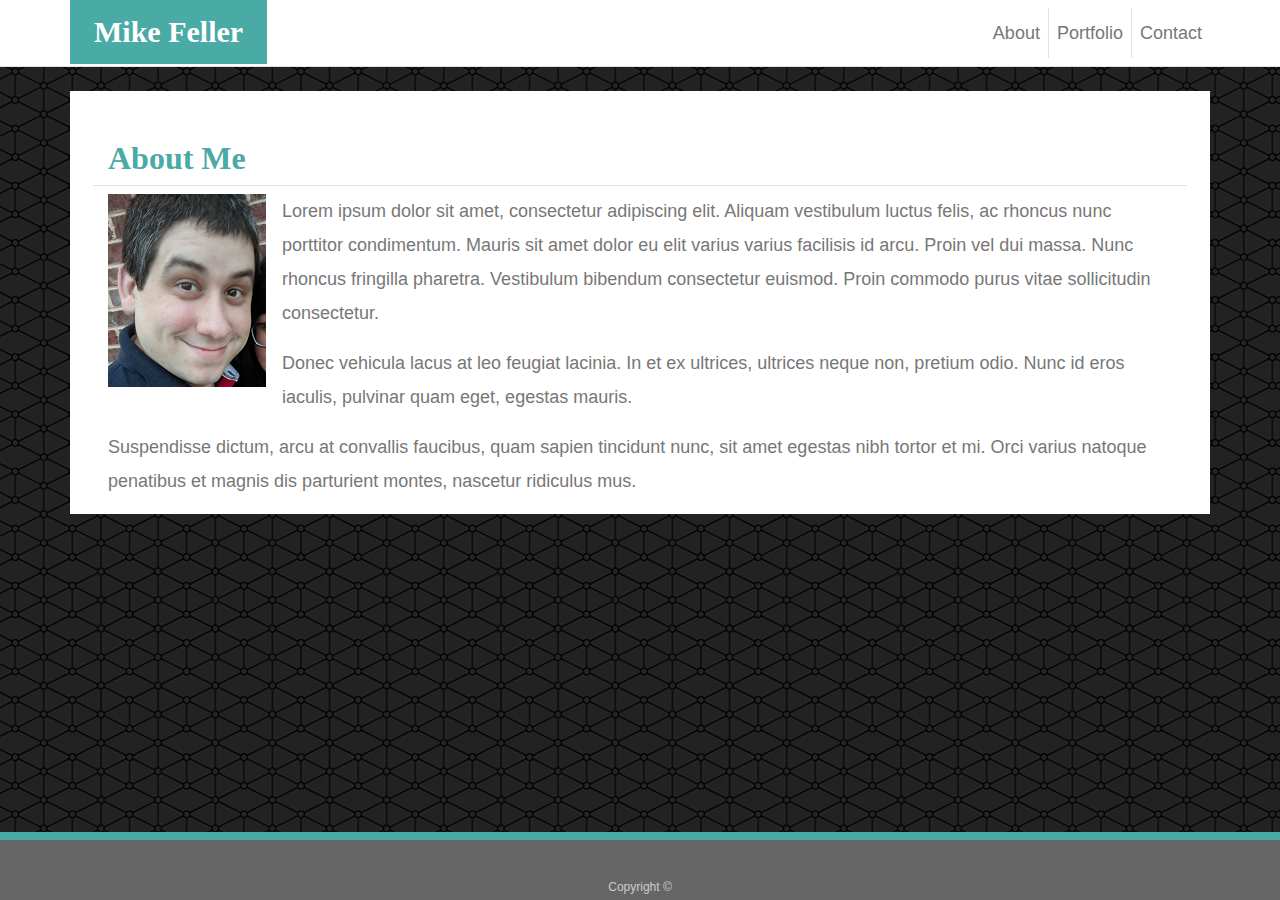
<file: index.html>
<!doctype html>
<html lang="en-us">

<head>
  <meta charset="UTF-8">
  <title>About | Mike Feller</title>
  <link rel="stylesheet" type="text/css" href="assets/css/bootstrap.css">
  <link rel="stylesheet" type="text/css" href="assets/css/style.css">
</head>

<body>

  <header class="navbar navbar-expand border-bottom bg-white">
    <div class="container">
      <div class="navbar-brand">
        <a href="index.html" class="px-4 py-3" id="myName">Mike Feller</a>
      </div>
      <div class="navbar-nav">
        <a href="index.html" class="nav-item nav-link justify-content-end active border-right" style="color: #777777">About</a>
        <a href="portfolio.html" class="nav-item nav-link justify-content-end border-right" style="color: #777777">Portfolio</a>
        <a href="contact.html" class="nav-item nav-link justify-content-end" style="color: #777777">Contact</a>
      </div>
    </div>
  </header> 

  <div class="container bg-white mt-4">
    <div class="row m-2 pt-5 border-bottom border-thick">
      <div class="col-3" id="contentHeader">
      <h2 style="font-weight: bolder">About Me</h2>
      </div>
      <hr>
    </div>
    <div class="row m-2">
      <div class="col">
      <img src="assets/images/me-face.png" class="img-fluid float-left mr-3" alt="Mike Feller">
      <p>Lorem ipsum dolor sit amet, consectetur adipiscing elit. Aliquam vestibulum luctus felis, ac rhoncus nunc porttitor condimentum. Mauris sit amet dolor eu elit varius varius facilisis id arcu. Proin vel dui massa. Nunc rhoncus fringilla pharetra. Vestibulum bibendum consectetur euismod. Proin commodo purus vitae sollicitudin consectetur.</p>
      <p>Donec vehicula lacus at leo feugiat lacinia. In et ex ultrices, ultrices neque non, pretium odio. Nunc id eros iaculis, pulvinar quam eget, egestas mauris.</p>
      <p>Suspendisse dictum, arcu at convallis faucibus, quam sapien tincidunt nunc, sit amet egestas nibh tortor et mi. Orci varius natoque penatibus et magnis dis parturient montes, nascetur ridiculus mus.</p>
      </div>
    </div>
  </div>

  <footer class="footer">
    <div class="container">
      Copyright &copy; 
    </div>
  </footer>
</body>
</html>
</file>
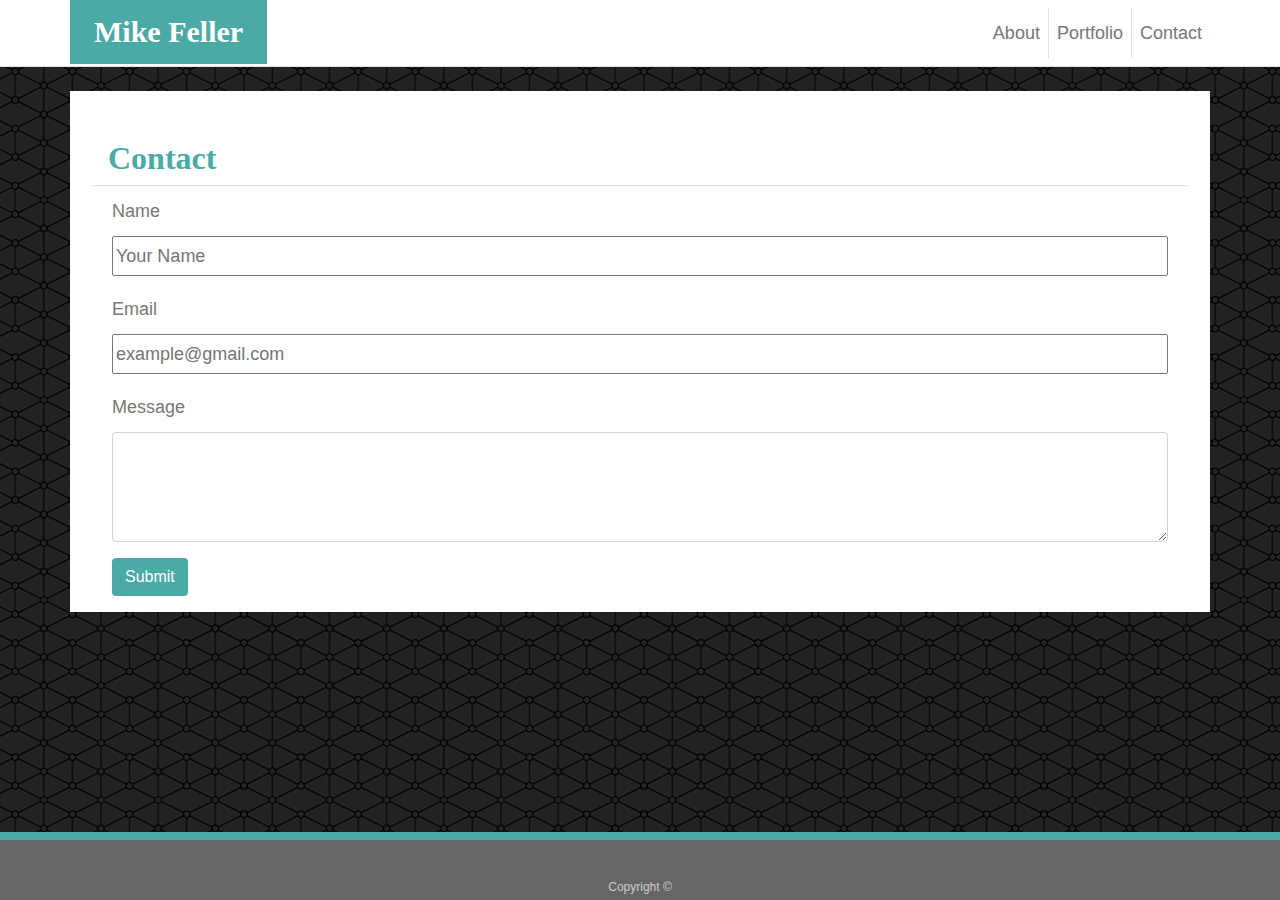
<file: contact.html>
<!doctype html>
<html lang="en-us">

<head>
  <meta charset="UTF-8">
  <title>About | Mike Feller</title>
  <link rel="stylesheet" type="text/css" href="assets/css/bootstrap.css">
  <link rel="stylesheet" type="text/css" href="assets/css/style.css">
</head>

<body>

  <header class="navbar navbar-expand border-bottom bg-white">
    <div class="container">
      <div class="navbar-brand">
        <a href="index.html" class="px-4 py-3" id="myName">Mike Feller</a>
      </div>
      <div class="navbar-nav">
        <a href="index.html" class="nav-item nav-link justify-content-end active border-right" style="color: #777777">About</a>
        <a href="portfolio.html" class="nav-item nav-link justify-content-end border-right" style="color: #777777">Portfolio</a>
        <a href="contact.html" class="nav-item nav-link justify-content-end" style="color: #777777">Contact</a>
      </div>
    </div>
  </header> 

  <div class="container bg-white mt-4">
    <div class="row m-2 pt-5 border-bottom border-thick">
      <div class="col-3" id="contentHeader">
      <h2 style="font-weight: bolder">Contact</h2>
      </div>
      <hr>
    </div>
    <div class="row m-2">
      <div class="col">
      <form>
        <div class="form-group">
          <div class="row mx-1">
          <label for="formName">Name</label>
          </div>
          <div class="row mx-1">
          <input type="text" id="formName" placeholder="Your Name">
          </div>
        </div>
        <div class="form-group">
          <div class="row mx-1">
          <label for="formEmail">Email</label>
          </div>
          <div class="row mx-1">
          <input type="email" id="formEmail" placeholder="example@gmail.com">
          </div>
        </div>
        <div>
          <div class="row mx-1">
          <label for="formText">Message</label>
          </div>
          <div class="row mx-1 mb-3">
          <textarea class="form-control" id="formText" rows="4"></textarea>
          </div>
          <button type="submit" class="btn ml-1 mb-3" style="background: #4aaaa5; color: #ffffff">Submit</button>
        </div>
      </form>
      </div>
    </div>
  </div>

  <footer class="footer">
    <div class="container">
      Copyright &copy; 
    </div>
  </footer>
</body>
</html>
</file>
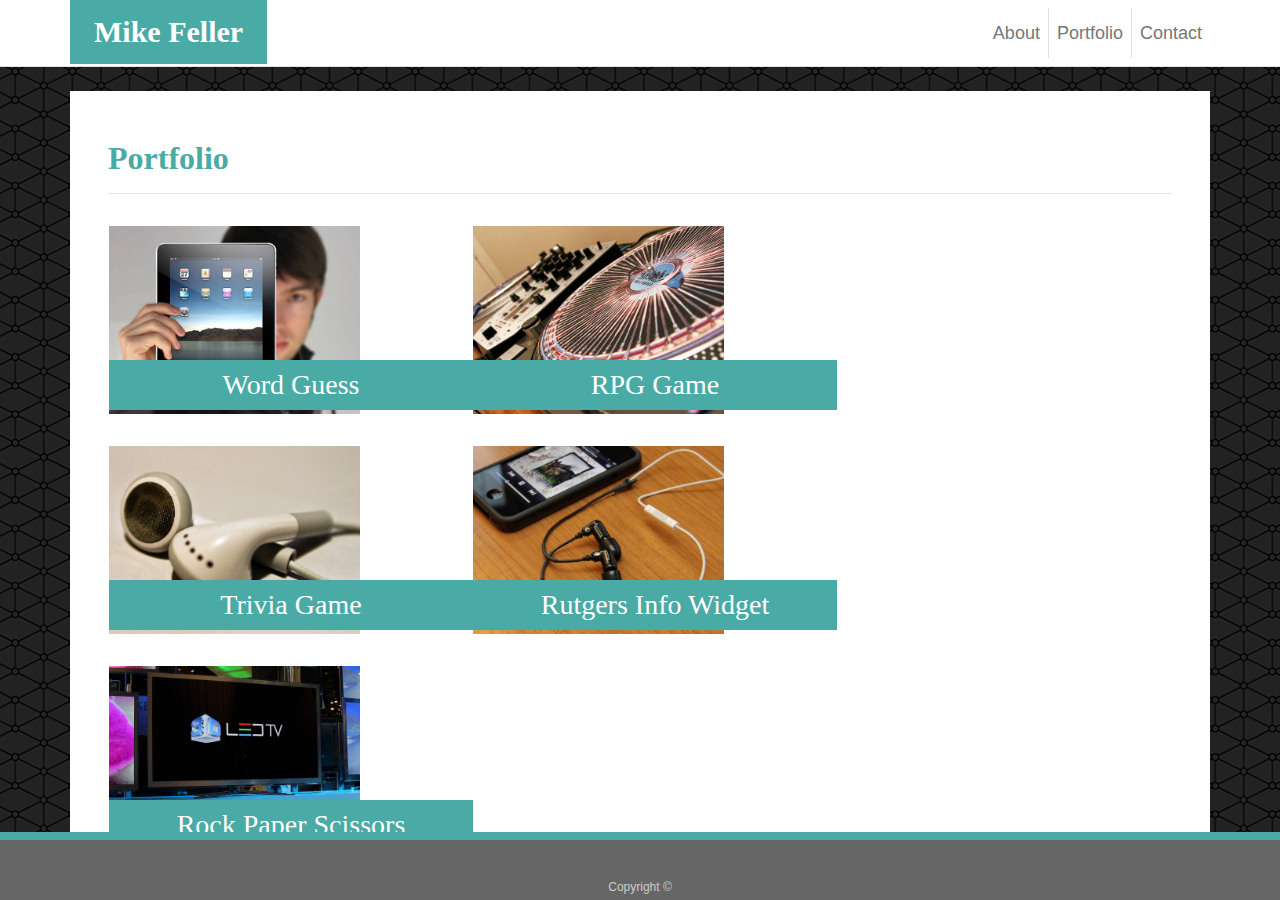
<file: portfolio.html>
<!doctype html>
<html lang="en-us">

<head>
  <meta charset="UTF-8">
  <title>About | Mike Feller</title>
  <link rel="stylesheet" type="text/css" href="assets/css/bootstrap.css">
  <link rel="stylesheet" type="text/css" href="assets/css/style.css">
</head>

<body>

  <header class="navbar navbar-expand border-bottom bg-white">
    <div class="container">
      <div class="navbar-brand">
        <a href="index.html" class="px-4 py-3" id="myName">Mike Feller</a>
      </div>
      <div class="navbar-nav">
        <a href="index.html" class="nav-item nav-link justify-content-end active border-right" style="color: #777777">About</a>
        <a href="portfolio.html" class="nav-item nav-link justify-content-end border-right" style="color: #777777">Portfolio</a>
        <a href="contact.html" class="nav-item nav-link justify-content-end" style="color: #777777">Contact</a>
      </div>
    </div>
  </header> 

  <div class="container bg-white my-4">
    <div class="row m-2 pt-5 border-bottom border-thick">
      <div class="col-12" id="contentHeader">
      <h2 style="font-weight: bolder">Portfolio</h2>
      <hr>
      </div>
      <div class="row">
        <div class="col work">
          <div class="row px-3">
            <div class="col-4">
            <a href="https://mikef-code.github.io/Word-Guess-Game/">
              <img class="img-fluid py-3" src="assets/images/technics-q-c-640-480-1.jpg">
            </a>
            <h3>Word Guess</h3>
            </div>
            <div class="col-4">
            <img class="img-fluid py-3" src="assets/images/technics-q-c-640-480-2.jpg">
            <h3>RPG Game</h3>
            </div>
          </div>
          <div class="row px-3">
            <div class="col-4">
            <img class="img-fluid py-3" src="assets/images/technics-q-c-640-480-5.jpg">
            <h3>Trivia Game</h3>
            </div>
            <div class="col-4">
            <img class="img-fluid py-3" src="assets/images/technics-q-c-640-480-7.jpg">
            <h3>Rutgers Info Widget</h3>
            </div>
          </div>
          <div class="row px-3">
            <div class="col-4">
            <img class="img-fluid py-3" src="assets/images/technics-q-c-640-480-9.jpg">
            <h3>Rock Paper Scissors</h3>
            </div>
          </div>
        </div>
      </div>
    </div>
  </div>

  <footer class="footer">
    <div class="container">
      Copyright &copy; 
    </div>
  </footer>
</body>
</html>
</file>
<file: assets/css/style.css>
body {
  font-family: Arial, "Helvetica Neue", Helvetica, sans-serif;
  font-size: 18px;
  line-height: 34px;
  color: #777777;
  background: url("../images/background.png");
}

#contentHeader {
  font-family: Georgia, Times, "Times New Roman", serif;
  color: #4aaaa5;
}

#myName {
  width: 250px;
  height: 90px;
  font-family: Georgia, Times, "Times New Roman", serif;
  font-size: 30px;
  font-weight: 700;
  color: #ffffff;
  text-align: center;
  text-decoration: none;
  background: #4aaaa5;
}

footer {
  position: fixed;
  bottom: 0;
  width: 100%;
  padding: 30px 0;
  clear: both;
  font-size: 12px;
  color: #ffffff;
  color: #cccccc;
  text-align: center;
  background: #666666;
  border-top: 8px solid #4aaaa5;
  height: 50px;
}

/* Portfolio Page */
.col img{
  vertical-align: middle;
  max-width: 75%;
}

.work h3 {
  position: absolute;
  font-family: Georgia, Times, "Times New Roman", serif;
  bottom: 20px;
  width: 100%;
  padding: 15px;
  margin-bottom: 0;
  font-weight: 300;
  line-height: 20px;
  color: #ffffff;
  text-align: center;
  background: #4aaaa5;
  border-bottom: 0;
}

/* Contact Page */
#formName,
#formEmail,
#formText{
  width: 100%;
}

input[type=submit]{
  background: #4aaaa5;
}
</file>
